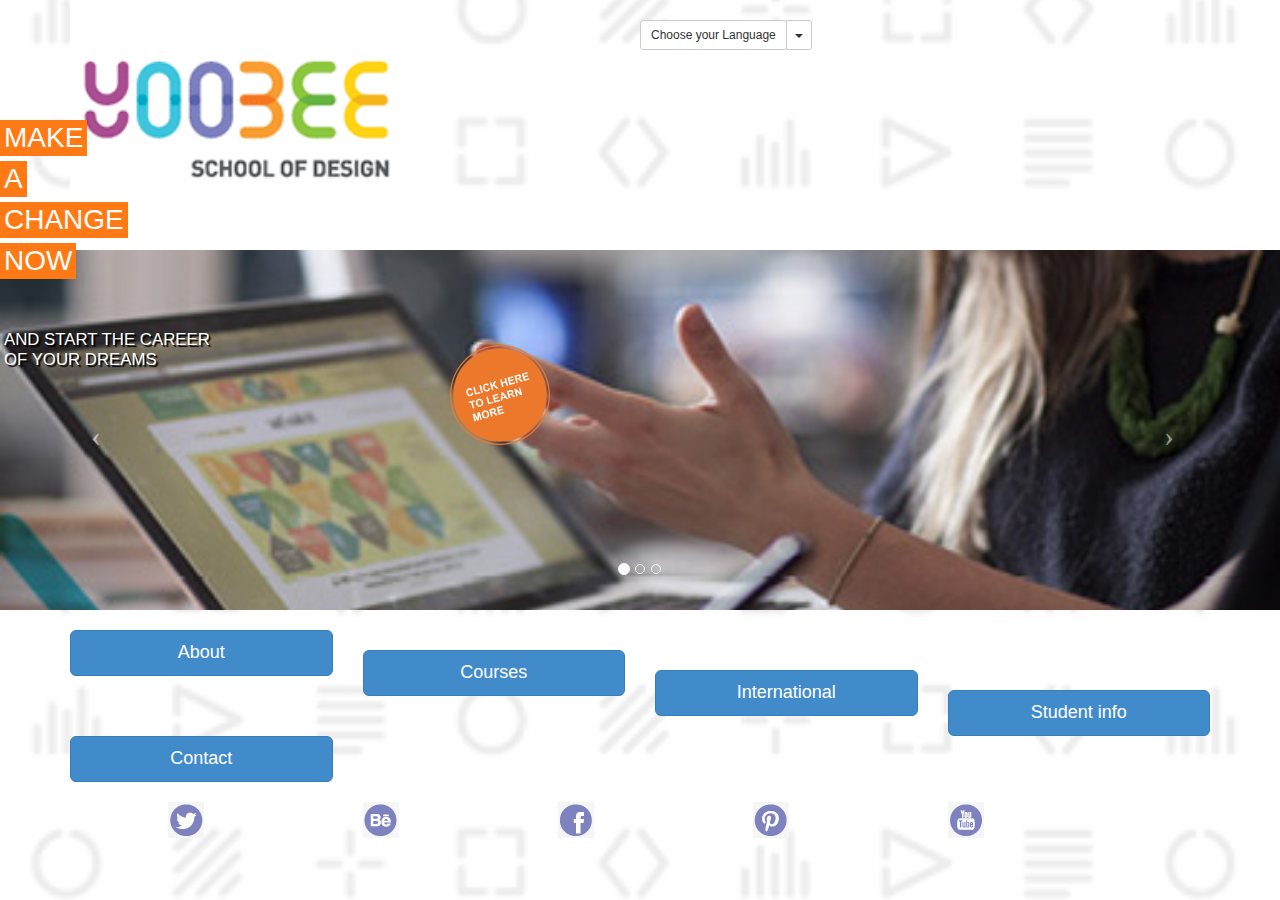
<file: mobile.html>
<!DOCTYPE html>
<!--[if lt IE 7]>      <html class="no-js lt-ie9 lt-ie8 lt-ie7"> <![endif]-->
<!--[if IE 7]>         <html class="no-js lt-ie9 lt-ie8"> <![endif]-->
<!--[if IE 8]>         <html class="no-js lt-ie9"> <![endif]-->
<!--[if gt IE 8]><!--> <html class="no-js"> <!--<![endif]-->
    <head>
        <meta charset="utf-8">
        <meta http-equiv="X-UA-Compatible" content="IE=edge">
        <title></title>
        <meta name="description" content="">
        <meta name="viewport" content="width=device-width, initial-scale=1">

        <!-- Place favicon.ico and apple-touch-icon.png in the root directory -->
        
        <link href="css/bootstrap.css" rel="stylesheet">
        <link rel="stylesheet" href="css/main.css">   
        <link href="css/full-slider.css" rel="stylesheet">   
        <link rel="stylesheet" type="text/css" href="css/hover.css"/>   
    </head>
    <body>


        <div class="container">
        <div id="main_image">
            <div class="row">  
                <div class="col-xs-6">                 
                    <img src="img/yoobee_logo.png" class="img-responsive" height="40%" width="60%" alt="Yoobee logo"/>
                </div>
        
            
            
                <!-- Split button -->
                    <div id="dropdown">
                        <div class="btn-group">
                          <button type="button" class="btn btn-default btn-sm dropdown-toggle">Choose your Language</button>
                          <button type="button" class="btn btn-default btn-sm dropdown-toggle" data-toggle="dropdown">
                            <span class="caret"></span>
                            <span class="sr-only">Toggle Dropdown</span>
                        </button>
                        <ul class="dropdown-menu" role="menu">
                            <li><a href="#">English</a></li>
                            <li><a href="#">French</a></li>
                            <li><a href="#">Latin</a></li>
                            <li><a href="#">Elvish</a></li>
                            <li><a href="#">Klingon</a></li>
                            <li class="divider"></li>
                            <li><a href="#">Other languages</a></li>
                        </ul>
                    </div>
                </div>
            </div>
        </div>
    </div>
</div>
</div>


         <div id="myCarousel" class="carousel slide">
        <!-- Indicators -->
        <ol class="carousel-indicators">
            <li data-target="#myCarousel" data-slide-to="0" class="active"></li>
            <li data-target="#myCarousel" data-slide-to="1"></li>
            <li data-target="#myCarousel" data-slide-to="2"></li>
        </ol>

        <!-- Wrapper for slides -->
        <div class="carousel-inner">
            <div class="item active">
                <div class="fill" style="background-image:url('img/img1.jpg');" class="img-responsive"></div>
                <div class="carousel-caption">
                </div>
            </div>
            <div class="item">
                <div class="fill" style="background-image:url('img/img2.jpg');" class="img-responsive"></div>
                <div class="carousel-caption">
                </div>
            </div>
            <div class="item">
                <div class="fill" style="background-image:url('img/img3.jpg');" class="img-responsive"></div>
                <div class="carousel-caption">                  
                </div>
            </div>
        </div>

        <!-- Controls -->
        <a class="left carousel-control" href="#myCarousel" data-slide="prev">
            <span class="icon-prev"></span>
        </a>
        <a class="right carousel-control" href="#myCarousel" data-slide="next">
            <span class="icon-next"></span>
        </a>
    </div>

<!--     <div class="container" id="statement">
        <div class="row">
        <div class="col-xs-8 col-xs-push-3">
            <h3>Make a change now and start the creative career of your dreams</h3>
        </div>
    </div> -->
    <div class="container" id="statement">
        <div class="row">
            <div class="lockup">
                <span>Make</span><br>
                <span>a</span><br>
                <span>change</span><br>
                <span>now</span>
            </div>
            <div class="small-lockup">
                <p>and start the career<br>
                of your dreams</p>
            </div>
        </div>
    </div>


    <div class="container" id="cta">
    <div class="row">
        <div class="col-xs-4 col-xs-push-2">
    <a href="http://www.yoobee.ac.nz/" target="_blank" class="shrink"><object type="image/svg+xml" data="img/find_out_more_cta.svg" class="find-out-more">Find out more</object></a>
</div>
</div>
</div>

     <!--<img src="img/yoobee_backdrop.png" class="img-responsive" alt="Yoobee logo"/>-->



        <div class="container" id="buttons">
            <div class="row">
                <div class="col-lg-3">
               <button type="button" class="btn btn-primary btn-lg btn-block">About</button>
           </div><br>
           <div class="col-lg-3">
               <button type="button" class="btn btn-primary btn-lg btn-block">Courses</button>
            </div><br>
              <div class="col-lg-3">
               <button type="button" class="btn btn-primary btn-lg btn-block">International</button>
                </div><br>
            <div class="col-lg-3">
               <button type="button" class="btn btn-primary btn-lg btn-block">Student info</button>
            </div><br>
            <div class="col-lg-3">
               <button type="button" class="btn btn-primary btn-lg btn-block">Contact</button><br>
            </div>
        </div>
    </div>


        <div class="container" id="social">
            <div class="row">
                <div class="col-xs-2 col-xs-push-1">
                <img src="img/twitter.png">
            </div>
                <div class="col-xs-2 col-xs-push-1">
                <img src="img/behance.png">
            </div>
            <div class="col-xs-2 col-xs-push-1">
                <img src="img/facebook.png">
            </div>
            <div class="col-xs-2 col-xs-push-1">
                <img src="img/pinterest.png">
            </div>
                <div class="col-xs-2 col-xs-push-1">
                <img src="img/youtube.png">
            </div>
        </div>
    </div>

        
    </body>
    <footer>
     <script src="js/jquery-1.10.2.min.js"></script>
    <script src="js/bootstrap.js"></script>
 
       

    </footer>

</html>
</file>
<file: css/main.css>
/*! HTML5 Boilerplate v4.3.0 | MIT License | http://h5bp.com/ */

/*
 * What follows is the result of much research on cross-browser styling.
 * Credit left inline and big thanks to Nicolas Gallagher, Jonathan Neal,
 * Kroc Camen, and the H5BP dev community and team.
 */

/* ==========================================================================
   Base styles: opinionated defaults
   ========================================================================== */

html,
button,
input,
select,
textarea {
    color: #222;

}

html {
    font-size: 1em;
    line-height: 1.4;
}

body{background: url('../img/yoobee_backdrop.png') no-repeat center center;
            background-size: cover;}

#main{max-width: 440px;
    max-height: ;}

            
#myCarousel{height:40%;}

#dropdown{margin-top: 20px;}
 
#buttons{margin-top: 20px;}

#social{margin-bottom: 10px;}

#cta{position: absolute;
    bottom: 500px;
    left:60px;}

object.find-out-more{
    height: 100px;
    width: 100px;
    position: relative;
    left: 180px;
    top: 50px;
}

#statement{
    position: absolute;
    top: 120px;
    /*left:-40px;*/
    /*color: white;*/
    /*text-shadow: 2px 2px 3px rgba(0, 0, 0, 0.6);*/
    /*background-color: #FF7A15;*/
    /*opacity: 0.5;*/
}

#statement .lockup span {
    text-transform: uppercase;
    background-color: #FF7A15;
    color: white;
    font-size: 2em;
    display: inline-block;
    padding: 4px;
    line-height: 1em;
    margin-bottom: 5px;
}

#statement .small-lockup p {
    text-transform: uppercase;
    color: #ffffff;
    font-size: 1.2em;
    display: inline-block;
    padding: 4px;
    line-height: 1.2em;
    margin-bottom: 5px;
    text-shadow: 2px 2px 1px rgb(0, 0, 0);
    position: relative;
    top: 42px;
}

/*
 * Remove text-shadow in selection highlight: h5bp.com/i
 * These selection rule sets have to be separate.
 * Customize the background color to match your design.
 */

::-moz-selection {
    background: #b3d4fc;
    text-shadow: none;
}

::selection {
    background: #b3d4fc;
    text-shadow: none;
}

/*
 * A better looking default horizontal rule
 */

hr {
    display: block;
    height: 1px;
    border: 0;
    border-top: 1px solid #ccc;
    margin: 1em 0;
    padding: 0;
}

/*
 * Remove the gap between images, videos, audio and canvas and the bottom of
 * their containers: h5bp.com/i/440
 */

audio,
canvas,
img,
video {
    vertical-align: middle;
}

/*
 * Remove default fieldset styles.
 */

fieldset {
    border: 0;
    margin: 0;
    padding: 0;
}

/*
 * Allow only vertical resizing of textareas.
 */

textarea {
    resize: vertical;
}

/* ==========================================================================
   Browse Happy prompt
   ========================================================================== */

.browsehappy {
    margin: 0.2em 0;
    background: #ccc;
    color: #000;
    padding: 0.2em 0;
}

/* ==========================================================================
   Author's custom styles
   ========================================================================== */

















/* ==========================================================================
   Helper classes
   ========================================================================== */

/*
 * Image replacement
 */

.ir {
    background-color: transparent;
    border: 0;
    overflow: hidden;
    /* IE 6/7 fallback */
    *text-indent: -9999px;
}

.ir:before {
    content: "";
    display: block;
    width: 0;
    height: 150%;
}

/*
 * Hide from both screenreaders and browsers: h5bp.com/u
 */

.hidden {
    display: none !important;
    visibility: hidden;
}

/*
 * Hide only visually, but have it available for screenreaders: h5bp.com/v
 */

.visuallyhidden {
    border: 0;
    clip: rect(0 0 0 0);
    height: 1px;
    margin: -1px;
    overflow: hidden;
    padding: 0;
    position: absolute;
    width: 1px;
}

/*
 * Extends the .visuallyhidden class to allow the element to be focusable
 * when navigated to via the keyboard: h5bp.com/p
 */

.visuallyhidden.focusable:active,
.visuallyhidden.focusable:focus {
    clip: auto;
    height: auto;
    margin: 0;
    overflow: visible;
    position: static;
    width: auto;
}

/*
 * Hide visually and from screenreaders, but maintain layout
 */

.invisible {
    visibility: hidden;
}

/*
 * Clearfix: contain floats
 *
 * For modern browsers
 * 1. The space content is one way to avoid an Opera bug when the
 *    `contenteditable` attribute is included anywhere else in the document.
 *    Otherwise it causes space to appear at the top and bottom of elements
 *    that receive the `clearfix` class.
 * 2. The use of `table` rather than `block` is only necessary if using
 *    `:before` to contain the top-margins of child elements.
 */

.clearfix:before,
.clearfix:after {
    content: " "; /* 1 */
    display: table; /* 2 */
}

.clearfix:after {
    clear: both;
}

/*
 * For IE 6/7 only
 * Include this rule to trigger hasLayout and contain floats.
 */

.clearfix {
    *zoom: 1;
}

/* ==========================================================================
   EXAMPLE Media Queries for Responsive Design.
   These examples override the primary ('mobile first') styles.
   Modify as content requires.
   ========================================================================== */

@media only screen and (min-width: 35em) {
    /* Style adjustments for viewports that meet the condition */
}

@media print,
       (-o-min-device-pixel-ratio: 5/4),
       (-webkit-min-device-pixel-ratio: 1.25),
       (min-resolution: 120dpi) {
    /* Style adjustments for high resolution devices */
}

/* ==========================================================================
   Print styles.
   Inlined to avoid required HTTP connection: h5bp.com/r
   ========================================================================== */

@media print {
    * {
        background: transparent !important;
        color: #000 !important; /* Black prints faster: h5bp.com/s */
        box-shadow: none !important;
        text-shadow: none !important;
    }

    a,
    a:visited {
        text-decoration: underline;
    }

    a[href]:after {
        content: " (" attr(href) ")";
    }

    abbr[title]:after {
        content: " (" attr(title) ")";
    }

    /*
     * Don't show links for images, or javascript/internal links
     */

    .ir a:after,
    a[href^="javascript:"]:after,
    a[href^="#"]:after {
        content: "";
    }

    pre,
    blockquote {
        border: 1px solid #999;
        page-break-inside: avoid;
    }

    thead {
        display: table-header-group; /* h5bp.com/t */
    }

    tr,
    img {
        page-break-inside: avoid;
    }

    img {
        max-width: 100% !important;
    }

    @page {
        margin: 0.5cm;
    }

    p,
    h2,
    h3 {
        orphans: 3;
        widows: 3;
    }

    h2,
    h3 {
        page-break-after: avoid;
    }
}
</file>
<file: css/full-slider.css>
html, body {
	height:100%;
}

.carousel,
.item,
.active {
	height:100%;
}

.carousel-inner {
	height:100%;
}

.fill {
	width:100%;
	height:100%;
	background-position: center;
	background-size: cover;
}

.section {
	margin: 50px 0;
}

footer {
	margin: 50px 0;
}
</file>
<file: css/hover.css>
/*!
 * Hover.css (http://ianlunn.co.uk/)
 * Version: 1.0.8
 * Author: Ian Lunn @IanLunn
 * Author URL: http://ianlunn.co.uk/
 * Github: https://github.com/IanLunn/Hover

 * Made available under a MIT License:
 * http://www.opensource.org/licenses/mit-license.php

 * Hover.css Copyright Ian Lunn 2014.
 */
/* Default styles for the demo buttons */
.button {
  margin: .4em;
  padding: 1em;
  cursor: pointer;
  background: #e1e1e1;
  text-decoration: none;
  color: #666666;
  -webkit-tap-highlight-color: rgba(0, 0, 0, 0);
}

/* 2D TRANSITIONS */
/* Grow */
.grow {
  display: inline-block;
  -webkit-transition-duration: 0.3s;
  transition-duration: 0.3s;
  -webkit-transition-property: transform;
  transition-property: transform;
  -webkit-transform: translateZ(0);
  transform: translateZ(0);
  box-shadow: 0 0 1px rgba(0, 0, 0, 0);
}
.grow:hover, .grow:focus, .grow:active {
  -webkit-transform: scale(1.1);
  transform: scale(1.1);
}

/* Shrink */
.shrink {
  display: inline-block;
  -webkit-transition-duration: 0.3s;
  transition-duration: 0.3s;
  -webkit-transition-property: transform;
  transition-property: transform;
  -webkit-transform: translateZ(0);
  transform: translateZ(0);
  box-shadow: 0 0 1px rgba(0, 0, 0, 0);
}
.shrink:hover, .shrink:focus, .shrink:active {
  -webkit-transform: scale(0.9);
  transform: scale(0.9);
}

/* Pulse */
@-webkit-keyframes pulse {
  25% {
    -webkit-transform: scale(1.1);
    transform: scale(1.1);
  }

  75% {
    -webkit-transform: scale(0.9);
    transform: scale(0.9);
  }
}

@keyframes pulse {
  25% {
    -webkit-transform: scale(1.1);
    transform: scale(1.1);
  }

  75% {
    -webkit-transform: scale(0.9);
    transform: scale(0.9);
  }
}

.pulse {
  display: inline-block;
  -webkit-transform: translateZ(0);
  transform: translateZ(0);
  box-shadow: 0 0 1px rgba(0, 0, 0, 0);
}
.pulse:hover, .pulse:focus, .pulse:active {
  -webkit-animation-name: pulse;
  animation-name: pulse;
  -webkit-animation-duration: 1s;
  animation-duration: 1s;
  -webkit-animation-timing-function: linear;
  animation-timing-function: linear;
  -webkit-animation-iteration-count: infinite;
  animation-iteration-count: infinite;
}

/* Pulse Grow */
@-webkit-keyframes pulse-grow {
  to {
    -webkit-transform: scale(1.1);
    transform: scale(1.1);
  }
}

@keyframes pulse-grow {
  to {
    -webkit-transform: scale(1.1);
    transform: scale(1.1);
  }
}

.pulse-grow {
  display: inline-block;
  -webkit-transform: translateZ(0);
  transform: translateZ(0);
  box-shadow: 0 0 1px rgba(0, 0, 0, 0);
}
.pulse-grow:hover, .pulse-grow:focus, .pulse-grow:active {
  -webkit-animation-name: pulse-grow;
  animation-name: pulse-grow;
  -webkit-animation-duration: 0.3s;
  animation-duration: 0.3s;
  -webkit-animation-timing-function: linear;
  animation-timing-function: linear;
  -webkit-animation-iteration-count: infinite;
  animation-iteration-count: infinite;
  -webkit-animation-direction: alternate;
  animation-direction: alternate;
}

/* Pulse Shrink */
@-webkit-keyframes pulse-shrink {
  to {
    -webkit-transform: scale(0.9);
    transform: scale(0.9);
  }
}

@keyframes pulse-shrink {
  to {
    -webkit-transform: scale(0.9);
    transform: scale(0.9);
  }
}

.pulse-shrink {
  display: inline-block;
  -webkit-transform: translateZ(0);
  transform: translateZ(0);
  box-shadow: 0 0 1px rgba(0, 0, 0, 0);
}
.pulse-shrink:hover, .pulse-shrink:focus, .pulse-shrink:active {
  -webkit-animation-name: pulse-shrink;
  animation-name: pulse-shrink;
  -webkit-animation-duration: 0.3s;
  animation-duration: 0.3s;
  -webkit-animation-timing-function: linear;
  animation-timing-function: linear;
  -webkit-animation-iteration-count: infinite;
  animation-iteration-count: infinite;
  -webkit-animation-direction: alternate;
  animation-direction: alternate;
}

/* Push */
@-webkit-keyframes push {
  50% {
    -webkit-transform: scale(0.8);
    transform: scale(0.8);
  }

  100% {
    -webkit-transform: scale(1);
    transform: scale(1);
  }
}

@keyframes push {
  50% {
    -webkit-transform: scale(0.8);
    transform: scale(0.8);
  }

  100% {
    -webkit-transform: scale(1);
    transform: scale(1);
  }
}

.push {
  display: inline-block;
  -webkit-transform: translateZ(0);
  transform: translateZ(0);
  box-shadow: 0 0 1px rgba(0, 0, 0, 0);
}
.push:hover, .push:focus, .push:active {
  -webkit-animation-name: push;
  animation-name: push;
  -webkit-animation-duration: 0.3s;
  animation-duration: 0.3s;
  -webkit-animation-timing-function: linear;
  animation-timing-function: linear;
  -webkit-animation-iteration-count: 1;
  animation-iteration-count: 1;
}

/* Pop */
@-webkit-keyframes pop {
  50% {
    -webkit-transform: scale(1.2);
    transform: scale(1.2);
  }

  100% {
    -webkit-transform: scale(1);
    transform: scale(1);
  }
}

@keyframes pop {
  50% {
    -webkit-transform: scale(1.2);
    transform: scale(1.2);
  }

  100% {
    -webkit-transform: scale(1);
    transform: scale(1);
  }
}

.pop {
  display: inline-block;
  -webkit-transform: translateZ(0);
  transform: translateZ(0);
  box-shadow: 0 0 1px rgba(0, 0, 0, 0);
}
.pop:hover, .pop:focus, .pop:active {
  -webkit-animation-name: pop;
  animation-name: pop;
  -webkit-animation-duration: 0.3s;
  animation-duration: 0.3s;
  -webkit-animation-timing-function: linear;
  animation-timing-function: linear;
  -webkit-animation-iteration-count: 1;
  animation-iteration-count: 1;
}

/* Rotate */
.rotate {
  display: inline-block;
  -webkit-transition-duration: 0.3s;
  transition-duration: 0.3s;
  -webkit-transition-property: transform;
  transition-property: transform;
  -webkit-transform: translateZ(0);
  transform: translateZ(0);
  box-shadow: 0 0 1px rgba(0, 0, 0, 0);
}
.rotate:hover, .rotate:focus, .rotate:active {
  -webkit-transform: rotate(4deg);
  transform: rotate(4deg);
}

/* Grow Rotate */
.grow-rotate {
  display: inline-block;
  -webkit-transition-duration: 0.3s;
  transition-duration: 0.3s;
  -webkit-transition-property: transform;
  transition-property: transform;
  -webkit-transform: translateZ(0);
  transform: translateZ(0);
  box-shadow: 0 0 1px rgba(0, 0, 0, 0);
}
.grow-rotate:hover, .grow-rotate:focus, .grow-rotate:active {
  -webkit-transform: scale(1.1) rotate(4deg);
  transform: scale(1.1) rotate(4deg);
}

/* Float */
.float {
  display: inline-block;
  -webkit-transition-duration: 0.3s;
  transition-duration: 0.3s;
  -webkit-transition-property: transform;
  transition-property: transform;
  -webkit-transform: translateZ(0);
  transform: translateZ(0);
  box-shadow: 0 0 1px rgba(0, 0, 0, 0);
}
.float:hover, .float:focus, .float:active {
  -webkit-transform: translateY(-5px);
  transform: translateY(-5px);
}

/* Sink */
.sink {
  display: inline-block;
  -webkit-transition-duration: 0.3s;
  transition-duration: 0.3s;
  -webkit-transition-property: transform;
  transition-property: transform;
  -webkit-transform: translateZ(0);
  transform: translateZ(0);
  box-shadow: 0 0 1px rgba(0, 0, 0, 0);
}
.sink:hover, .sink:focus, .sink:active {
  -webkit-transform: translateY(5px);
  transform: translateY(5px);
}

/* Hover */
@-webkit-keyframes hover {
  50% {
    -webkit-transform: translateY(-3px);
    transform: translateY(-3px);
  }

  100% {
    -webkit-transform: translateY(-6px);
    transform: translateY(-6px);
  }
}

@keyframes hover {
  50% {
    -webkit-transform: translateY(-3px);
    transform: translateY(-3px);
  }

  100% {
    -webkit-transform: translateY(-6px);
    transform: translateY(-6px);
  }
}

.hover {
  display: inline-block;
  -webkit-transition-duration: 0.5s;
  transition-duration: 0.5s;
  -webkit-transition-property: transform;
  transition-property: transform;
  -webkit-transform: translateZ(0);
  transform: translateZ(0);
  box-shadow: 0 0 1px rgba(0, 0, 0, 0);
}
.hover:hover, .hover:focus, .hover:active {
  -webkit-transform: translateY(-6px);
  transform: translateY(-6px);
  -webkit-animation-name: hover;
  animation-name: hover;
  -webkit-animation-duration: 1.5s;
  animation-duration: 1.5s;
  -webkit-animation-delay: 0.3s;
  animation-delay: 0.3s;
  -webkit-animation-timing-function: linear;
  animation-timing-function: linear;
  -webkit-animation-iteration-count: infinite;
  animation-iteration-count: infinite;
  -webkit-animation-direction: alternate;
  animation-direction: alternate;
}

/* Hang */
@-webkit-keyframes hang {
  50% {
    -webkit-transform: translateY(3px);
    transform: translateY(3px);
  }

  100% {
    -webkit-transform: translateY(6px);
    transform: translateY(6px);
  }
}

@keyframes hang {
  50% {
    -webkit-transform: translateY(3px);
    transform: translateY(3px);
  }

  100% {
    -webkit-transform: translateY(6px);
    transform: translateY(6px);
  }
}

.hang {
  display: inline-block;
  -webkit-transition-duration: 0.5s;
  transition-duration: 0.5s;
  -webkit-transition-property: transform;
  transition-property: transform;
  -webkit-transform: translateZ(0);
  transform: translateZ(0);
  box-shadow: 0 0 1px rgba(0, 0, 0, 0);
}
.hang:hover, .hang:focus, .hang:active {
  -webkit-transform: translateY(6px);
  transform: translateY(6px);
  -webkit-animation-name: hang;
  animation-name: hang;
  -webkit-animation-duration: 1.5s;
  animation-duration: 1.5s;
  -webkit-animation-delay: 0.3s;
  animation-delay: 0.3s;
  -webkit-animation-timing-function: linear;
  animation-timing-function: linear;
  -webkit-animation-iteration-count: infinite;
  animation-iteration-count: infinite;
  -webkit-animation-direction: alternate;
  animation-direction: alternate;
}

/* Skew */
.skew {
  display: inline-block;
  -webkit-transition-duration: 0.3s;
  transition-duration: 0.3s;
  -webkit-transition-property: transform;
  transition-property: transform;
  -webkit-transform: translateZ(0);
  transform: translateZ(0);
  box-shadow: 0 0 1px rgba(0, 0, 0, 0);
}
.skew:hover, .skew:focus, .skew:active {
  -webkit-transform: skew(-10deg);
  transform: skew(-10deg);
}

/* Skew Forward */
.skew-forward {
  display: inline-block;
  -webkit-transition-duration: 0.3s;
  transition-duration: 0.3s;
  -webkit-transition-property: transform;
  transition-property: transform;
  -webkit-transform-origin: 0 100%;
  transform-origin: 0 100%;
  -webkit-transform: translateZ(0);
  transform: translateZ(0);
  box-shadow: 0 0 1px rgba(0, 0, 0, 0);
}
.skew-forward:hover, .skew-forward:focus, .skew-forward:active {
  -webkit-transform: skew(-10deg);
  transform: skew(-10deg);
}

/* Skew Backward */
.skew-backward {
  display: inline-block;
  -webkit-transition-duration: 0.3s;
  transition-duration: 0.3s;
  -webkit-transition-property: transform;
  transition-property: transform;
  -webkit-transform-origin: 0 100%;
  transform-origin: 0 100%;
  -webkit-transform: translateZ(0);
  transform: translateZ(0);
  box-shadow: 0 0 1px rgba(0, 0, 0, 0);
}
.skew-backward:hover, .skew-backward:focus, .skew-backward:active {
  -webkit-transform: skew(10deg);
  transform: skew(10deg);
}

/* Wobble Vertical */
@-webkit-keyframes wobble-vertical {
  16.65% {
    -webkit-transform: translateY(8px);
    transform: translateY(8px);
  }

  33.3% {
    -webkit-transform: translateY(-6px);
    transform: translateY(-6px);
  }

  49.95% {
    -webkit-transform: translateY(4px);
    transform: translateY(4px);
  }

  66.6% {
    -webkit-transform: translateY(-2px);
    transform: translateY(-2px);
  }

  83.25% {
    -webkit-transform: translateY(1px);
    transform: translateY(1px);
  }

  100% {
    -webkit-transform: translateY(0);
    transform: translateY(0);
  }
}

@keyframes wobble-vertical {
  16.65% {
    -webkit-transform: translateY(8px);
    transform: translateY(8px);
  }

  33.3% {
    -webkit-transform: translateY(-6px);
    transform: translateY(-6px);
  }

  49.95% {
    -webkit-transform: translateY(4px);
    transform: translateY(4px);
  }

  66.6% {
    -webkit-transform: translateY(-2px);
    transform: translateY(-2px);
  }

  83.25% {
    -webkit-transform: translateY(1px);
    transform: translateY(1px);
  }

  100% {
    -webkit-transform: translateY(0);
    transform: translateY(0);
  }
}

.wobble-vertical {
  display: inline-block;
  -webkit-transform: translateZ(0);
  transform: translateZ(0);
  box-shadow: 0 0 1px rgba(0, 0, 0, 0);
}
.wobble-vertical:hover, .wobble-vertical:focus, .wobble-vertical:active {
  -webkit-animation-name: wobble-vertical;
  animation-name: wobble-vertical;
  -webkit-animation-duration: 1s;
  animation-duration: 1s;
  -webkit-animation-timing-function: ease-in-out;
  animation-timing-function: ease-in-out;
  -webkit-animation-iteration-count: 1;
  animation-iteration-count: 1;
}

/* Wobble Horizontal */
@-webkit-keyframes wobble-horizontal {
  16.65% {
    -webkit-transform: translateX(8px);
    transform: translateX(8px);
  }

  33.3% {
    -webkit-transform: translateX(-6px);
    transform: translateX(-6px);
  }

  49.95% {
    -webkit-transform: translateX(4px);
    transform: translateX(4px);
  }

  66.6% {
    -webkit-transform: translateX(-2px);
    transform: translateX(-2px);
  }

  83.25% {
    -webkit-transform: translateX(1px);
    transform: translateX(1px);
  }

  100% {
    -webkit-transform: translateX(0);
    transform: translateX(0);
  }
}

@keyframes wobble-horizontal {
  16.65% {
    -webkit-transform: translateX(8px);
    transform: translateX(8px);
  }

  33.3% {
    -webkit-transform: translateX(-6px);
    transform: translateX(-6px);
  }

  49.95% {
    -webkit-transform: translateX(4px);
    transform: translateX(4px);
  }

  66.6% {
    -webkit-transform: translateX(-2px);
    transform: translateX(-2px);
  }

  83.25% {
    -webkit-transform: translateX(1px);
    transform: translateX(1px);
  }

  100% {
    -webkit-transform: translateX(0);
    transform: translateX(0);
  }
}

.wobble-horizontal {
  display: inline-block;
  -webkit-transform: translateZ(0);
  transform: translateZ(0);
  box-shadow: 0 0 1px rgba(0, 0, 0, 0);
}
.wobble-horizontal:hover, .wobble-horizontal:focus, .wobble-horizontal:active {
  -webkit-animation-name: wobble-horizontal;
  animation-name: wobble-horizontal;
  -webkit-animation-duration: 1s;
  animation-duration: 1s;
  -webkit-animation-timing-function: ease-in-out;
  animation-timing-function: ease-in-out;
  -webkit-animation-iteration-count: 1;
  animation-iteration-count: 1;
}

/* Wobble To Bottom Right */
@-webkit-keyframes wobble-to-bottom-right {
  16.65% {
    -webkit-transform: translate(8px, 8px);
    transform: translate(8px, 8px);
  }

  33.3% {
    -webkit-transform: translate(-6px, -6px);
    transform: translate(-6px, -6px);
  }

  49.95% {
    -webkit-transform: translate(4px, 4px);
    transform: translate(4px, 4px);
  }

  66.6% {
    -webkit-transform: translate(-2px, -2px);
    transform: translate(-2px, -2px);
  }

  83.25% {
    -webkit-transform: translate(1px, 1px);
    transform: translate(1px, 1px);
  }

  100% {
    -webkit-transform: translate(0, 0);
    transform: translate(0, 0);
  }
}

@keyframes wobble-to-bottom-right {
  16.65% {
    -webkit-transform: translate(8px, 8px);
    transform: translate(8px, 8px);
  }

  33.3% {
    -webkit-transform: translate(-6px, -6px);
    transform: translate(-6px, -6px);
  }

  49.95% {
    -webkit-transform: translate(4px, 4px);
    transform: translate(4px, 4px);
  }

  66.6% {
    -webkit-transform: translate(-2px, -2px);
    transform: translate(-2px, -2px);
  }

  83.25% {
    -webkit-transform: translate(1px, 1px);
    transform: translate(1px, 1px);
  }

  100% {
    -webkit-transform: translate(0, 0);
    transform: translate(0, 0);
  }
}

.wobble-to-bottom-right {
  display: inline-block;
  -webkit-transform: translateZ(0);
  transform: translateZ(0);
  box-shadow: 0 0 1px rgba(0, 0, 0, 0);
}
.wobble-to-bottom-right:hover, .wobble-to-bottom-right:focus, .wobble-to-bottom-right:active {
  -webkit-animation-name: wobble-to-bottom-right;
  animation-name: wobble-to-bottom-right;
  -webkit-animation-duration: 1s;
  animation-duration: 1s;
  -webkit-animation-timing-function: ease-in-out;
  animation-timing-function: ease-in-out;
  -webkit-animation-iteration-count: 1;
  animation-iteration-count: 1;
}

/* Wobble To Top Right */
@-webkit-keyframes wobble-to-top-right {
  16.65% {
    -webkit-transform: translate(8px, -8px);
    transform: translate(8px, -8px);
  }

  33.3% {
    -webkit-transform: translate(-6px, 6px);
    transform: translate(-6px, 6px);
  }

  49.95% {
    -webkit-transform: translate(4px, -4px);
    transform: translate(4px, -4px);
  }

  66.6% {
    -webkit-transform: translate(-2px, 2px);
    transform: translate(-2px, 2px);
  }

  83.25% {
    -webkit-transform: translate(1px, -1px);
    transform: translate(1px, -1px);
  }

  100% {
    -webkit-transform: translate(0, 0);
    transform: translate(0, 0);
  }
}

@keyframes wobble-to-top-right {
  16.65% {
    -webkit-transform: translate(8px, -8px);
    transform: translate(8px, -8px);
  }

  33.3% {
    -webkit-transform: translate(-6px, 6px);
    transform: translate(-6px, 6px);
  }

  49.95% {
    -webkit-transform: translate(4px, -4px);
    transform: translate(4px, -4px);
  }

  66.6% {
    -webkit-transform: translate(-2px, 2px);
    transform: translate(-2px, 2px);
  }

  83.25% {
    -webkit-transform: translate(1px, -1px);
    transform: translate(1px, -1px);
  }

  100% {
    -webkit-transform: translate(0, 0);
    transform: translate(0, 0);
  }
}

.wobble-to-top-right {
  display: inline-block;
  -webkit-transform: translateZ(0);
  transform: translateZ(0);
  box-shadow: 0 0 1px rgba(0, 0, 0, 0);
}
.wobble-to-top-right:hover, .wobble-to-top-right:focus, .wobble-to-top-right:active {
  -webkit-animation-name: wobble-to-top-right;
  animation-name: wobble-to-top-right;
  -webkit-animation-duration: 1s;
  animation-duration: 1s;
  -webkit-animation-timing-function: ease-in-out;
  animation-timing-function: ease-in-out;
  -webkit-animation-iteration-count: 1;
  animation-iteration-count: 1;
}

/* Wobble Top */
@-webkit-keyframes wobble-top {
  16.65% {
    -webkit-transform: skew(-12deg);
    transform: skew(-12deg);
  }

  33.3% {
    -webkit-transform: skew(10deg);
    transform: skew(10deg);
  }

  49.95% {
    -webkit-transform: skew(-6deg);
    transform: skew(-6deg);
  }

  66.6% {
    -webkit-transform: skew(4deg);
    transform: skew(4deg);
  }

  83.25% {
    -webkit-transform: skew(-2deg);
    transform: skew(-2deg);
  }

  100% {
    -webkit-transform: skew(0);
    transform: skew(0);
  }
}

@keyframes wobble-top {
  16.65% {
    -webkit-transform: skew(-12deg);
    transform: skew(-12deg);
  }

  33.3% {
    -webkit-transform: skew(10deg);
    transform: skew(10deg);
  }

  49.95% {
    -webkit-transform: skew(-6deg);
    transform: skew(-6deg);
  }

  66.6% {
    -webkit-transform: skew(4deg);
    transform: skew(4deg);
  }

  83.25% {
    -webkit-transform: skew(-2deg);
    transform: skew(-2deg);
  }

  100% {
    -webkit-transform: skew(0);
    transform: skew(0);
  }
}

.wobble-top {
  display: inline-block;
  -webkit-transform-origin: 0 100%;
  transform-origin: 0 100%;
  -webkit-transform: translateZ(0);
  transform: translateZ(0);
  box-shadow: 0 0 1px rgba(0, 0, 0, 0);
}
.wobble-top:hover, .wobble-top:focus, .wobble-top:active {
  -webkit-animation-name: wobble-top;
  animation-name: wobble-top;
  -webkit-animation-duration: 1s;
  animation-duration: 1s;
  -webkit-animation-timing-function: ease-in-out;
  animation-timing-function: ease-in-out;
  -webkit-animation-iteration-count: 1;
  animation-iteration-count: 1;
}

/* Wobble Bottom */
@-webkit-keyframes wobble-bottom {
  16.65% {
    -webkit-transform: skew(-12deg);
    transform: skew(-12deg);
  }

  33.3% {
    -webkit-transform: skew(10deg);
    transform: skew(10deg);
  }

  49.95% {
    -webkit-transform: skew(-6deg);
    transform: skew(-6deg);
  }

  66.6% {
    -webkit-transform: skew(4deg);
    transform: skew(4deg);
  }

  83.25% {
    -webkit-transform: skew(-2deg);
    transform: skew(-2deg);
  }

  100% {
    -webkit-transform: skew(0);
    transform: skew(0);
  }
}

@keyframes wobble-bottom {
  16.65% {
    -webkit-transform: skew(-12deg);
    transform: skew(-12deg);
  }

  33.3% {
    -webkit-transform: skew(10deg);
    transform: skew(10deg);
  }

  49.95% {
    -webkit-transform: skew(-6deg);
    transform: skew(-6deg);
  }

  66.6% {
    -webkit-transform: skew(4deg);
    transform: skew(4deg);
  }

  83.25% {
    -webkit-transform: skew(-2deg);
    transform: skew(-2deg);
  }

  100% {
    -webkit-transform: skew(0);
    transform: skew(0);
  }
}

.wobble-bottom {
  display: inline-block;
  -webkit-transform-origin: 100% 0;
  transform-origin: 100% 0;
  -webkit-transform: translateZ(0);
  transform: translateZ(0);
  box-shadow: 0 0 1px rgba(0, 0, 0, 0);
}
.wobble-bottom:hover, .wobble-bottom:focus, .wobble-bottom:active {
  -webkit-animation-name: wobble-bottom;
  animation-name: wobble-bottom;
  -webkit-animation-duration: 1s;
  animation-duration: 1s;
  -webkit-animation-timing-function: ease-in-out;
  animation-timing-function: ease-in-out;
  -webkit-animation-iteration-count: 1;
  animation-iteration-count: 1;
}

/* Wobble Skew */
@-webkit-keyframes wobble-skew {
  16.65% {
    -webkit-transform: skew(-12deg);
    transform: skew(-12deg);
  }

  33.3% {
    -webkit-transform: skew(10deg);
    transform: skew(10deg);
  }

  49.95% {
    -webkit-transform: skew(-6deg);
    transform: skew(-6deg);
  }

  66.6% {
    -webkit-transform: skew(4deg);
    transform: skew(4deg);
  }

  83.25% {
    -webkit-transform: skew(-2deg);
    transform: skew(-2deg);
  }

  100% {
    -webkit-transform: skew(0);
    transform: skew(0);
  }
}

@keyframes wobble-skew {
  16.65% {
    -webkit-transform: skew(-12deg);
    transform: skew(-12deg);
  }

  33.3% {
    -webkit-transform: skew(10deg);
    transform: skew(10deg);
  }

  49.95% {
    -webkit-transform: skew(-6deg);
    transform: skew(-6deg);
  }

  66.6% {
    -webkit-transform: skew(4deg);
    transform: skew(4deg);
  }

  83.25% {
    -webkit-transform: skew(-2deg);
    transform: skew(-2deg);
  }

  100% {
    -webkit-transform: skew(0);
    transform: skew(0);
  }
}

.wobble-skew {
  display: inline-block;
  -webkit-transform: translateZ(0);
  transform: translateZ(0);
  box-shadow: 0 0 1px rgba(0, 0, 0, 0);
}
.wobble-skew:hover, .wobble-skew:focus, .wobble-skew:active {
  -webkit-animation-name: wobble-skew;
  animation-name: wobble-skew;
  -webkit-animation-duration: 1s;
  animation-duration: 1s;
  -webkit-animation-timing-function: ease-in-out;
  animation-timing-function: ease-in-out;
  -webkit-animation-iteration-count: 1;
  animation-iteration-count: 1;
}

/* Buzz */
@-webkit-keyframes buzz {
  50% {
    -webkit-transform: translateX(3px) rotate(2deg);
    transform: translateX(3px) rotate(2deg);
  }

  100% {
    -webkit-transform: translateX(-3px) rotate(-2deg);
    transform: translateX(-3px) rotate(-2deg);
  }
}

@keyframes buzz {
  50% {
    -webkit-transform: translateX(3px) rotate(2deg);
    transform: translateX(3px) rotate(2deg);
  }

  100% {
    -webkit-transform: translateX(-3px) rotate(-2deg);
    transform: translateX(-3px) rotate(-2deg);
  }
}

.buzz {
  display: inline-block;
  -webkit-transform: translateZ(0);
  transform: translateZ(0);
  box-shadow: 0 0 1px rgba(0, 0, 0, 0);
}
.buzz:hover, .buzz:focus, .buzz:active {
  -webkit-animation-name: buzz;
  animation-name: buzz;
  -webkit-animation-duration: 0.15s;
  animation-duration: 0.15s;
  -webkit-animation-timing-function: linear;
  animation-timing-function: linear;
  -webkit-animation-iteration-count: infinite;
  animation-iteration-count: infinite;
}

/* Buzz Out */
@-webkit-keyframes buzz-out {
  10% {
    -webkit-transform: translateX(3px) rotate(2deg);
    transform: translateX(3px) rotate(2deg);
  }

  20% {
    -webkit-transform: translateX(-3px) rotate(-2deg);
    transform: translateX(-3px) rotate(-2deg);
  }

  30% {
    -webkit-transform: translateX(3px) rotate(2deg);
    transform: translateX(3px) rotate(2deg);
  }

  40% {
    -webkit-transform: translateX(-3px) rotate(-2deg);
    transform: translateX(-3px) rotate(-2deg);
  }

  50% {
    -webkit-transform: translateX(2px) rotate(1deg);
    transform: translateX(2px) rotate(1deg);
  }

  60% {
    -webkit-transform: translateX(-2px) rotate(-1deg);
    transform: translateX(-2px) rotate(-1deg);
  }

  70% {
    -webkit-transform: translateX(2px) rotate(1deg);
    transform: translateX(2px) rotate(1deg);
  }

  80% {
    -webkit-transform: translateX(-2px) rotate(-1deg);
    transform: translateX(-2px) rotate(-1deg);
  }

  90% {
    -webkit-transform: translateX(1px) rotate(0);
    transform: translateX(1px) rotate(0);
  }

  100% {
    -webkit-transform: translateX(-1px) rotate(0);
    transform: translateX(-1px) rotate(0);
  }
}

@keyframes buzz-out {
  10% {
    -webkit-transform: translateX(3px) rotate(2deg);
    transform: translateX(3px) rotate(2deg);
  }

  20% {
    -webkit-transform: translateX(-3px) rotate(-2deg);
    transform: translateX(-3px) rotate(-2deg);
  }

  30% {
    -webkit-transform: translateX(3px) rotate(2deg);
    transform: translateX(3px) rotate(2deg);
  }

  40% {
    -webkit-transform: translateX(-3px) rotate(-2deg);
    transform: translateX(-3px) rotate(-2deg);
  }

  50% {
    -webkit-transform: translateX(2px) rotate(1deg);
    transform: translateX(2px) rotate(1deg);
  }

  60% {
    -webkit-transform: translateX(-2px) rotate(-1deg);
    transform: translateX(-2px) rotate(-1deg);
  }

  70% {
    -webkit-transform: translateX(2px) rotate(1deg);
    transform: translateX(2px) rotate(1deg);
  }

  80% {
    -webkit-transform: translateX(-2px) rotate(-1deg);
    transform: translateX(-2px) rotate(-1deg);
  }

  90% {
    -webkit-transform: translateX(1px) rotate(0);
    transform: translateX(1px) rotate(0);
  }

  100% {
    -webkit-transform: translateX(-1px) rotate(0);
    transform: translateX(-1px) rotate(0);
  }
}

.buzz-out {
  display: inline-block;
  -webkit-transform: translateZ(0);
  transform: translateZ(0);
  box-shadow: 0 0 1px rgba(0, 0, 0, 0);
}
.buzz-out:hover, .buzz-out:focus, .buzz-out:active {
  -webkit-animation-name: buzz-out;
  animation-name: buzz-out;
  -webkit-animation-duration: 0.75s;
  animation-duration: 0.75s;
  -webkit-animation-timing-function: linear;
  animation-timing-function: linear;
  -webkit-animation-iteration-count: 1;
  animation-iteration-count: 1;
}

/* BORDER TRANSITIONS */
/* Border Fade */
.border-fade {
  display: inline-block;
  -webkit-transition-duration: 0.3s;
  transition-duration: 0.3s;
  -webkit-transition-property: box-shadow;
  transition-property: box-shadow;
  -webkit-transform: translateZ(0);
  transform: translateZ(0);
  box-shadow: inset 0 0 0 4px #e1e1e1, 0 0 1px rgba(0, 0, 0, 0);
  /* Hack to improve aliasing on mobile/tablet devices */
}
.border-fade:hover, .border-fade:focus, .border-fade:active {
  box-shadow: inset 0 0 0 4px #666666, 0 0 1px rgba(0, 0, 0, 0);
  /* Hack to improve aliasing on mobile/tablet devices */
}

/* Hollow */
.hollow {
  display: inline-block;
  -webkit-transition-duration: 0.3s;
  transition-duration: 0.3s;
  -webkit-transition-property: background;
  transition-property: background;
  -webkit-transform: translateZ(0);
  transform: translateZ(0);
  box-shadow: inset 0 0 0 4px #e1e1e1, 0 0 1px rgba(0, 0, 0, 0);
  /* Hack to improve aliasing on mobile/tablet devices */
}
.hollow:hover, .hollow:focus, .hollow:active {
  background: none;
}

/* Trim */
.trim {
  display: inline-block;
  position: relative;
  -webkit-transform: translateZ(0);
  transform: translateZ(0);
  box-shadow: 0 0 1px rgba(0, 0, 0, 0);
}
.trim:before {
  content: '';
  position: absolute;
  border: white solid 4px;
  top: 4px;
  left: 4px;
  right: 4px;
  bottom: 4px;
  opacity: 0;
  -webkit-transition-duration: 0.3s;
  transition-duration: 0.3s;
  -webkit-transition-property: opacity;
  transition-property: opacity;
}
.trim:hover:before, .trim:focus:before, .trim:active:before {
  opacity: 1;
}

/* Outline Outward */
.outline-outward {
  display: inline-block;
  position: relative;
  -webkit-transform: translateZ(0);
  transform: translateZ(0);
  box-shadow: 0 0 1px rgba(0, 0, 0, 0);
}
.outline-outward:before {
  content: '';
  position: absolute;
  border: #e1e1e1 solid 4px;
  top: 0;
  right: 0;
  bottom: 0;
  left: 0;
  -webkit-transition-duration: 0.3s;
  transition-duration: 0.3s;
  -webkit-transition-property: top, right, bottom, left;
  transition-property: top, right, bottom, left;
}
.outline-outward:hover:before, .outline-outward:focus:before, .outline-outward:active:before {
  top: -8px;
  right: -8px;
  bottom: -8px;
  left: -8px;
}

/* Outline Inward */
.outline-inward {
  display: inline-block;
  position: relative;
  -webkit-transform: translateZ(0);
  transform: translateZ(0);
  box-shadow: 0 0 1px rgba(0, 0, 0, 0);
}
.outline-inward:before {
  pointer-events: none;
  content: '';
  position: absolute;
  border: #e1e1e1 solid 4px;
  top: -16px;
  right: -16px;
  bottom: -16px;
  left: -16px;
  opacity: 0;
  -webkit-transition-duration: 0.3s;
  transition-duration: 0.3s;
  -webkit-transition-property: top, right, bottom, left;
  transition-property: top, right, bottom, left;
}
.outline-inward:hover:before, .outline-inward:focus:before, .outline-inward:active:before {
  top: -8px;
  right: -8px;
  bottom: -8px;
  left: -8px;
  opacity: 1;
}

/* Round Corners */
.round-corners {
  display: inline-block;
  -webkit-transition-duration: 0.3s;
  transition-duration: 0.3s;
  -webkit-transition-property: border-radius;
  transition-property: border-radius;
  -webkit-transform: translateZ(0);
  transform: translateZ(0);
  box-shadow: 0 0 1px rgba(0, 0, 0, 0);
}
.round-corners:hover, .round-corners:focus, .round-corners:active {
  border-radius: 1em;
}

/* SHADOW/GLOW TRANSITIONS */
/* Glow */
.glow {
  display: inline-block;
  -webkit-transition-duration: 0.3s;
  transition-duration: 0.3s;
  -webkit-transition-property: box-shadow;
  transition-property: box-shadow;
  -webkit-transform: translateZ(0);
  transform: translateZ(0);
  box-shadow: 0 0 1px rgba(0, 0, 0, 0);
}
.glow:hover, .glow:focus, .glow:active {
  box-shadow: 0 0 8px rgba(0, 0, 0, 0.6);
}

/* Box Shadow Outset */
.box-shadow-outset {
  display: inline-block;
  -webkit-transition-duration: 0.3s;
  transition-duration: 0.3s;
  -webkit-transition-property: box-shadow;
  transition-property: box-shadow;
  -webkit-transform: translateZ(0);
  transform: translateZ(0);
  box-shadow: 0 0 1px rgba(0, 0, 0, 0);
}
.box-shadow-outset:hover, .box-shadow-outset:focus, .box-shadow-outset:active {
  box-shadow: 2px 2px 2px rgba(0, 0, 0, 0.6);
}

/* Box Shadow Inset */
.box-shadow-inset {
  display: inline-block;
  -webkit-transition-duration: 0.3s;
  transition-duration: 0.3s;
  -webkit-transition-property: box-shadow;
  transition-property: box-shadow;
  box-shadow: inset 0 0 0 rgba(0, 0, 0, 0.6), 0 0 1px rgba(0, 0, 0, 0);
  /* Hack to improve aliasing on mobile/tablet devices */
  -webkit-transform: translateZ(0);
  transform: translateZ(0);
}
.box-shadow-inset:hover, .box-shadow-inset:focus, .box-shadow-inset:active {
  box-shadow: inset 2px 2px 2px rgba(0, 0, 0, 0.6), 0 0 1px rgba(0, 0, 0, 0);
  /* Hack to improve aliasing on mobile/tablet devices */
}

/* Float Shadow */
.float-shadow {
  display: inline-block;
  position: relative;
  -webkit-transition-duration: 0.3s;
  transition-duration: 0.3s;
  -webkit-transition-property: transform;
  transition-property: transform;
  -webkit-transform: translateZ(0);
  transform: translateZ(0);
  box-shadow: 0 0 1px rgba(0, 0, 0, 0);
}
.float-shadow:before {
  pointer-events: none;
  position: absolute;
  z-index: -1;
  content: '';
  top: 100%;
  left: 5%;
  height: 10px;
  width: 90%;
  opacity: 0;
  background: radial-gradient(ellipse at center, rgba(0, 0, 0, 0.35) 0%, rgba(0, 0, 0, 0) 80%);
  /* W3C */
  -webkit-transition-duration: 0.3s;
  transition-duration: 0.3s;
  -webkit-transition-property: transform, opacity;
  transition-property: transform, opacity;
}
.float-shadow:hover, .float-shadow:focus, .float-shadow:active {
  -webkit-transform: translateY(-5px);
  transform: translateY(-5px);
  /* move the element up by 5px */
}
.float-shadow:hover:before, .float-shadow:focus:before, .float-shadow:active:before {
  opacity: 1;
  -webkit-transform: translateY(5px);
  transform: translateY(5px);
  /* move the element down by 5px (it will stay in place because it's attached to the element that also moves up 5px) */
}

/* Hover Shadow */
@-webkit-keyframes hover {
  50% {
    -webkit-transform: translateY(-3px);
    transform: translateY(-3px);
  }

  100% {
    -webkit-transform: translateY(-6px);
    transform: translateY(-6px);
  }
}

@keyframes hover {
  50% {
    -webkit-transform: translateY(-3px);
    transform: translateY(-3px);
  }

  100% {
    -webkit-transform: translateY(-6px);
    transform: translateY(-6px);
  }
}

@-webkit-keyframes hover-shadow {
  0% {
    -webkit-transform: translateY(6px);
    transform: translateY(6px);
    opacity: .4;
  }

  50% {
    -webkit-transform: translateY(3px);
    transform: translateY(3px);
    opacity: 1;
  }

  100% {
    -webkit-transform: translateY(6px);
    transform: translateY(6px);
    opacity: .4;
  }
}

@keyframes hover-shadow {
  0% {
    -webkit-transform: translateY(6px);
    transform: translateY(6px);
    opacity: .4;
  }

  50% {
    -webkit-transform: translateY(3px);
    transform: translateY(3px);
    opacity: 1;
  }

  100% {
    -webkit-transform: translateY(6px);
    transform: translateY(6px);
    opacity: .4;
  }
}

.hover-shadow {
  display: inline-block;
  position: relative;
  -webkit-transition-duration: 0.3s;
  transition-duration: 0.3s;
  -webkit-transition-property: transform;
  transition-property: transform;
  -webkit-transform: translateZ(0);
  transform: translateZ(0);
  box-shadow: 0 0 1px rgba(0, 0, 0, 0);
}
.hover-shadow:before {
  pointer-events: none;
  position: absolute;
  z-index: -1;
  content: '';
  top: 100%;
  left: 5%;
  height: 10px;
  width: 90%;
  opacity: 0;
  background: radial-gradient(ellipse at center, rgba(0, 0, 0, 0.35) 0%, rgba(0, 0, 0, 0) 80%);
  /* W3C */
  -webkit-transition-duration: 0.3s;
  transition-duration: 0.3s;
  -webkit-transition-property: transform, opacity;
  transition-property: transform, opacity;
}
.hover-shadow:hover, .hover-shadow:focus, .hover-shadow:active {
  -webkit-transform: translateY(-6px);
  transform: translateY(-6px);
  -webkit-animation-name: hover;
  animation-name: hover;
  -webkit-animation-duration: 1.5s;
  animation-duration: 1.5s;
  -webkit-animation-delay: 0.3s;
  animation-delay: 0.3s;
  -webkit-animation-timing-function: linear;
  animation-timing-function: linear;
  -webkit-animation-iteration-count: infinite;
  animation-iteration-count: infinite;
  -webkit-animation-direction: alternate;
  animation-direction: alternate;
}
.hover-shadow:hover:before, .hover-shadow:focus:before, .hover-shadow:active:before {
  opacity: .4;
  -webkit-transform: translateY(6px);
  transform: translateY(6px);
  -webkit-animation-name: hover-shadow;
  animation-name: hover-shadow;
  -webkit-animation-duration: 1.5s;
  animation-duration: 1.5s;
  -webkit-animation-delay: 0.3s;
  animation-delay: 0.3s;
  -webkit-animation-timing-function: linear;
  animation-timing-function: linear;
  -webkit-animation-iteration-count: infinite;
  animation-iteration-count: infinite;
  -webkit-animation-direction: alternate;
  animation-direction: alternate;
}

/* Shadow Radial */
.shadow-radial {
  display: inline-block;
  position: relative;
  -webkit-transform: translateZ(0);
  transform: translateZ(0);
  box-shadow: 0 0 1px rgba(0, 0, 0, 0);
}
.shadow-radial:before, .shadow-radial:after {
  pointer-events: none;
  position: absolute;
  content: '';
  left: 0;
  width: 100%;
  box-sizing: border-box;
  background-repeat: no-repeat;
  height: 5px;
  opacity: 0;
  -webkit-transition-duration: 0.3s;
  transition-duration: 0.3s;
  -webkit-transition-property: opacity;
  transition-property: opacity;
}
.shadow-radial:before {
  bottom: 100%;
  background: radial-gradient(ellipse at 50% 150%, rgba(0, 0, 0, 0.6) 0%, rgba(0, 0, 0, 0) 80%);
}
.shadow-radial:after {
  top: 100%;
  background: radial-gradient(ellipse at 50% -50%, rgba(0, 0, 0, 0.6) 0%, rgba(0, 0, 0, 0) 80%);
}
.shadow-radial:hover:before, .shadow-radial:focus:before, .shadow-radial:active:before, .shadow-radial:hover:after, .shadow-radial:focus:after, .shadow-radial:active:after {
  opacity: 1;
}

/* SPEECH BUBBLES */
/* Bubble Top */
.bubble-top {
  display: inline-block;
  position: relative;
  -webkit-transform: translateZ(0);
  transform: translateZ(0);
  box-shadow: 0 0 1px rgba(0, 0, 0, 0);
}
.bubble-top:before {
  pointer-events: none;
  position: absolute;
  z-index: -1;
  content: '';
  border-style: solid;
  -webkit-transition-duration: 0.3s;
  transition-duration: 0.3s;
  -webkit-transition-property: top;
  transition-property: top;
  left: calc(50% - 10px);
  top: 0;
  border-width: 0 10px 10px 10px;
  border-color: transparent transparent #e1e1e1 transparent;
}
.bubble-top:hover:before, .bubble-top:focus:before, .bubble-top:active:before {
  top: -10px;
}

/* Bubble Right */
.bubble-right {
  display: inline-block;
  position: relative;
  -webkit-transform: translateZ(0);
  transform: translateZ(0);
  box-shadow: 0 0 1px rgba(0, 0, 0, 0);
}
.bubble-right:before {
  pointer-events: none;
  position: absolute;
  z-index: -1;
  content: '';
  border-style: solid;
  -webkit-transition-duration: 0.3s;
  transition-duration: 0.3s;
  -webkit-transition-property: right;
  transition-property: right;
  top: calc(50% - 10px);
  right: 0;
  border-width: 10px 0 10px 10px;
  border-color: transparent transparent transparent #e1e1e1;
}
.bubble-right:hover:before, .bubble-right:focus:before, .bubble-right:active:before {
  right: -10px;
}

/* Bubble Bottom */
.bubble-bottom {
  display: inline-block;
  position: relative;
  -webkit-transform: translateZ(0);
  transform: translateZ(0);
  box-shadow: 0 0 1px rgba(0, 0, 0, 0);
}
.bubble-bottom:before {
  pointer-events: none;
  position: absolute;
  z-index: -1;
  content: '';
  border-style: solid;
  -webkit-transition-duration: 0.3s;
  transition-duration: 0.3s;
  -webkit-transition-property: bottom;
  transition-property: bottom;
  left: calc(50% - 10px);
  bottom: 0;
  border-width: 10px 10px 0 10px;
  border-color: #e1e1e1 transparent transparent transparent;
}
.bubble-bottom:hover:before, .bubble-bottom:focus:before, .bubble-bottom:active:before {
  bottom: -10px;
}

/* Bubble Left */
.bubble-left {
  display: inline-block;
  position: relative;
  -webkit-transform: translateZ(0);
  transform: translateZ(0);
  box-shadow: 0 0 1px rgba(0, 0, 0, 0);
}
.bubble-left:before {
  pointer-events: none;
  position: absolute;
  z-index: -1;
  content: '';
  border-style: solid;
  -webkit-transition-duration: 0.3s;
  transition-duration: 0.3s;
  -webkit-transition-property: left;
  transition-property: left;
  top: calc(50% - 10px);
  left: 0;
  border-width: 10px 10px 10px 0;
  border-color: transparent #e1e1e1 transparent transparent;
}
.bubble-left:hover:before, .bubble-left:focus:before, .bubble-left:active:before {
  left: -10px;
}

/* Bubble Float Top */
.bubble-float-top {
  display: inline-block;
  position: relative;
  -webkit-transition-duration: 0.3s;
  transition-duration: 0.3s;
  -webkit-transition-property: transform;
  transition-property: transform;
  -webkit-transform: translateZ(0);
  transform: translateZ(0);
  box-shadow: 0 0 1px rgba(0, 0, 0, 0);
}
.bubble-float-top:before {
  position: absolute;
  z-index: -1;
  content: '';
  left: calc(50% - 10px);
  top: 0;
  border-style: solid;
  border-width: 0 10px 10px 10px;
  border-color: transparent transparent #e1e1e1 transparent;
  -webkit-transition-duration: 0.3s;
  transition-duration: 0.3s;
  -webkit-transition-property: top;
  transition-property: top;
}
.bubble-float-top:hover, .bubble-float-top:focus, .bubble-float-top:active {
  -webkit-transform: translateY(5px) translateZ(0);
  transform: translateY(5px) translateZ(0);
}
.bubble-float-top:hover:before, .bubble-float-top:focus:before, .bubble-float-top:active:before {
  top: -10px;
}

/* Bubble Float Right */
.bubble-float-right {
  display: inline-block;
  position: relative;
  -webkit-transition-duration: 0.3s;
  transition-duration: 0.3s;
  -webkit-transition-property: transform;
  transition-property: transform;
  -webkit-transform: translateZ(0);
  transform: translateZ(0);
  box-shadow: 0 0 1px rgba(0, 0, 0, 0);
}
.bubble-float-right:before {
  position: absolute;
  z-index: -1;
  top: calc(50% - 10px);
  right: 0;
  content: '';
  border-style: solid;
  border-width: 10px 0 10px 10px;
  border-color: transparent transparent transparent #e1e1e1;
  -webkit-transition-duration: 0.3s;
  transition-duration: 0.3s;
  -webkit-transition-property: right;
  transition-property: right;
}
.bubble-float-right:hover, .bubble-float-right:focus, .bubble-float-right:active {
  -webkit-transform: translateX(-5px);
  transform: translateX(-5px);
}
.bubble-float-right:hover:before, .bubble-float-right:focus:before, .bubble-float-right:active:before {
  right: -10px;
}

/* Bubble Float Bottom */
.bubble-float-bottom {
  display: inline-block;
  position: relative;
  -webkit-transition-duration: 0.3s;
  transition-duration: 0.3s;
  -webkit-transition-property: transform;
  transition-property: transform;
  -webkit-transform: translateZ(0);
  transform: translateZ(0);
  box-shadow: 0 0 1px rgba(0, 0, 0, 0);
}
.bubble-float-bottom:before {
  position: absolute;
  z-index: -1;
  content: '';
  left: calc(50% - 10px);
  bottom: 0;
  border-style: solid;
  border-width: 10px 10px 0 10px;
  border-color: #e1e1e1 transparent transparent transparent;
  -webkit-transition-duration: 0.3s;
  transition-duration: 0.3s;
  -webkit-transition-property: bottom;
  transition-property: bottom;
}
.bubble-float-bottom:hover, .bubble-float-bottom:focus, .bubble-float-bottom:active {
  -webkit-transform: translateY(-5px) translateZ(0);
  transform: translateY(-5px) translateZ(0);
}
.bubble-float-bottom:hover:before, .bubble-float-bottom:focus:before, .bubble-float-bottom:active:before {
  bottom: -10px;
}

/* Bubble Float Left */
.bubble-float-left {
  display: inline-block;
  position: relative;
  -webkit-transition-duration: 0.3s;
  transition-duration: 0.3s;
  -webkit-transition-property: transform;
  transition-property: transform;
  -webkit-transform: translateZ(0);
  transform: translateZ(0);
  box-shadow: 0 0 1px rgba(0, 0, 0, 0);
}
.bubble-float-left:before {
  position: absolute;
  z-index: -1;
  content: '';
  top: calc(50% - 10px);
  left: 0;
  border-style: solid;
  border-width: 10px 10px 10px 0;
  border-color: transparent #e1e1e1 transparent transparent;
  -webkit-transition-duration: 0.3s;
  transition-duration: 0.3s;
  -webkit-transition-property: left;
  transition-property: left;
}
.bubble-float-left:hover, .bubble-float-left:focus, .bubble-float-left:active {
  -webkit-transform: translateX(5px);
  transform: translateX(5px);
}
.bubble-float-left:hover:before, .bubble-float-left:focus:before, .bubble-float-left:active:before {
  left: -10px;
}

/* CURLS */
/* Curl Top Left */
.curl-top-left {
  display: inline-block;
  position: relative;
  -webkit-transform: translateZ(0);
  transform: translateZ(0);
  box-shadow: 0 0 1px rgba(0, 0, 0, 0);
}
.curl-top-left:before {
  pointer-events: none;
  position: absolute;
  content: '';
  height: 0;
  width: 0;
  top: 0;
  left: 0;
  background: white;
  /* IE9 */
  background: linear-gradient(135deg, white 45%, #aaaaaa 50%, #cccccc 56%, white 80%);
  filter: progid:DXImageTransform.Microsoft.gradient(GradientType=0,startColorstr='#ffffff', endColorstr='#000000');
  /*For IE7-8-9*/
  z-index: 1000;
  box-shadow: 1px 1px 1px rgba(0, 0, 0, 0.4);
  -webkit-transition-duration: 0.3s;
  transition-duration: 0.3s;
  -webkit-transition-property: width, height;
  transition-property: width, height;
}
.curl-top-left:hover:before, .curl-top-left:focus:before, .curl-top-left:active:before {
  width: 25px;
  height: 25px;
}

/* Curl Top Right */
.curl-top-right {
  display: inline-block;
  position: relative;
  -webkit-transform: translateZ(0);
  transform: translateZ(0);
  box-shadow: 0 0 1px rgba(0, 0, 0, 0);
}
.curl-top-right:before {
  pointer-events: none;
  position: absolute;
  content: '';
  height: 0;
  width: 0;
  top: 0;
  right: 0;
  background: white;
  /* IE9 */
  background: linear-gradient(225deg, white 45%, #aaaaaa 50%, #cccccc 56%, white 80%);
  box-shadow: -1px 1px 1px rgba(0, 0, 0, 0.4);
  -webkit-transition-duration: 0.3s;
  transition-duration: 0.3s;
  -webkit-transition-property: width, height;
  transition-property: width, height;
}
.curl-top-right:hover:before, .curl-top-right:focus:before, .curl-top-right:active:before {
  width: 25px;
  height: 25px;
}

/* Curl Bottom Right */
.curl-bottom-right {
  display: inline-block;
  position: relative;
  -webkit-transform: translateZ(0);
  transform: translateZ(0);
  box-shadow: 0 0 1px rgba(0, 0, 0, 0);
}
.curl-bottom-right:before {
  pointer-events: none;
  position: absolute;
  content: '';
  height: 0;
  width: 0;
  bottom: 0;
  right: 0;
  background: white;
  /* IE9 */
  background: linear-gradient(315deg, white 45%, #aaaaaa 50%, #cccccc 56%, white 80%);
  box-shadow: -1px -1px 1px rgba(0, 0, 0, 0.4);
  -webkit-transition-duration: 0.3s;
  transition-duration: 0.3s;
  -webkit-transition-property: width, height;
  transition-property: width, height;
}
.curl-bottom-right:hover:before, .curl-bottom-right:focus:before, .curl-bottom-right:active:before {
  width: 25px;
  height: 25px;
}

/* Curl Bottom Left */
.curl-bottom-left {
  display: inline-block;
  position: relative;
  -webkit-transform: translateZ(0);
  transform: translateZ(0);
  box-shadow: 0 0 1px rgba(0, 0, 0, 0);
}
.curl-bottom-left:before {
  pointer-events: none;
  position: absolute;
  content: '';
  height: 0;
  width: 0;
  bottom: 0;
  left: 0;
  background: white;
  /* IE9 */
  background: linear-gradient(45deg, white 45%, #aaaaaa 50%, #cccccc 56%, white 80%);
  box-shadow: 1px -1px 1px rgba(0, 0, 0, 0.4);
  -webkit-transition-duration: 0.3s;
  transition-duration: 0.3s;
  -webkit-transition-property: width, height;
  transition-property: width, height;
}
.curl-bottom-left:hover:before, .curl-bottom-left:focus:before, .curl-bottom-left:active:before {
  width: 25px;
  height: 25px;
}
</file>
